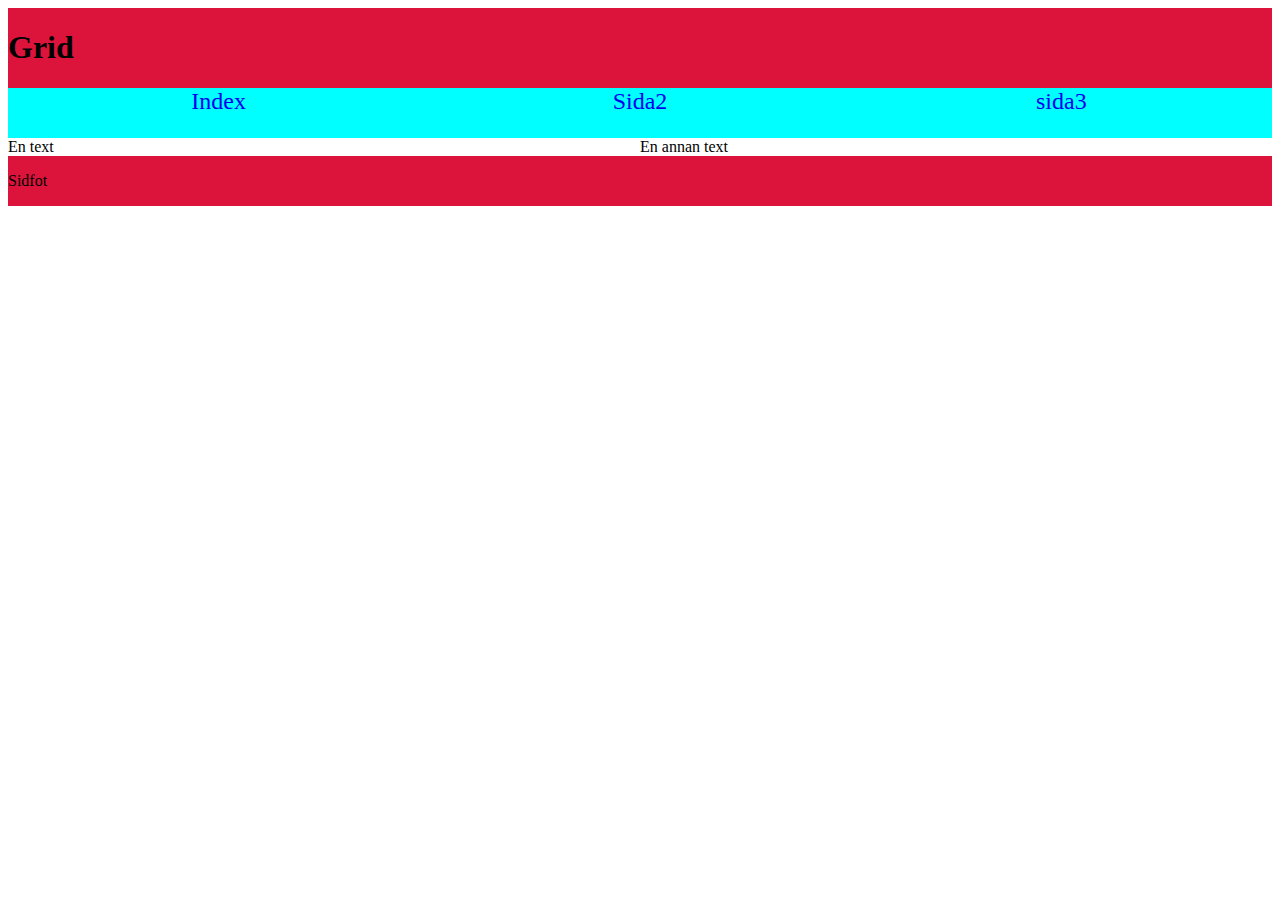
<file: Grid/index.html>
<!DOCTYPE html>
<html lang="sv">
    <head>
        <meta charset="utf-8">
        <title>gridexempel</title>
        <link href="style.css" rel="stylesheet">
    </head>
    <body>
        <header>
            <h1>Grid</h1>
        </header>
        <nav>
            <ul>
                <li><a href="#">Index</a></li>
                <li><a href="#">Sida2</a></li>
                <li><a href="#">sida3</a></li>
            </ul>
        </nav>
        <main>

            <section>
                En text
            </section>
            <section>
            </section>
        </main>
        <aside>
            En annan text
        </aside>
        <footer>
            <p>Sidfot</p>
        </footer>

    </body>
</html>
</file>
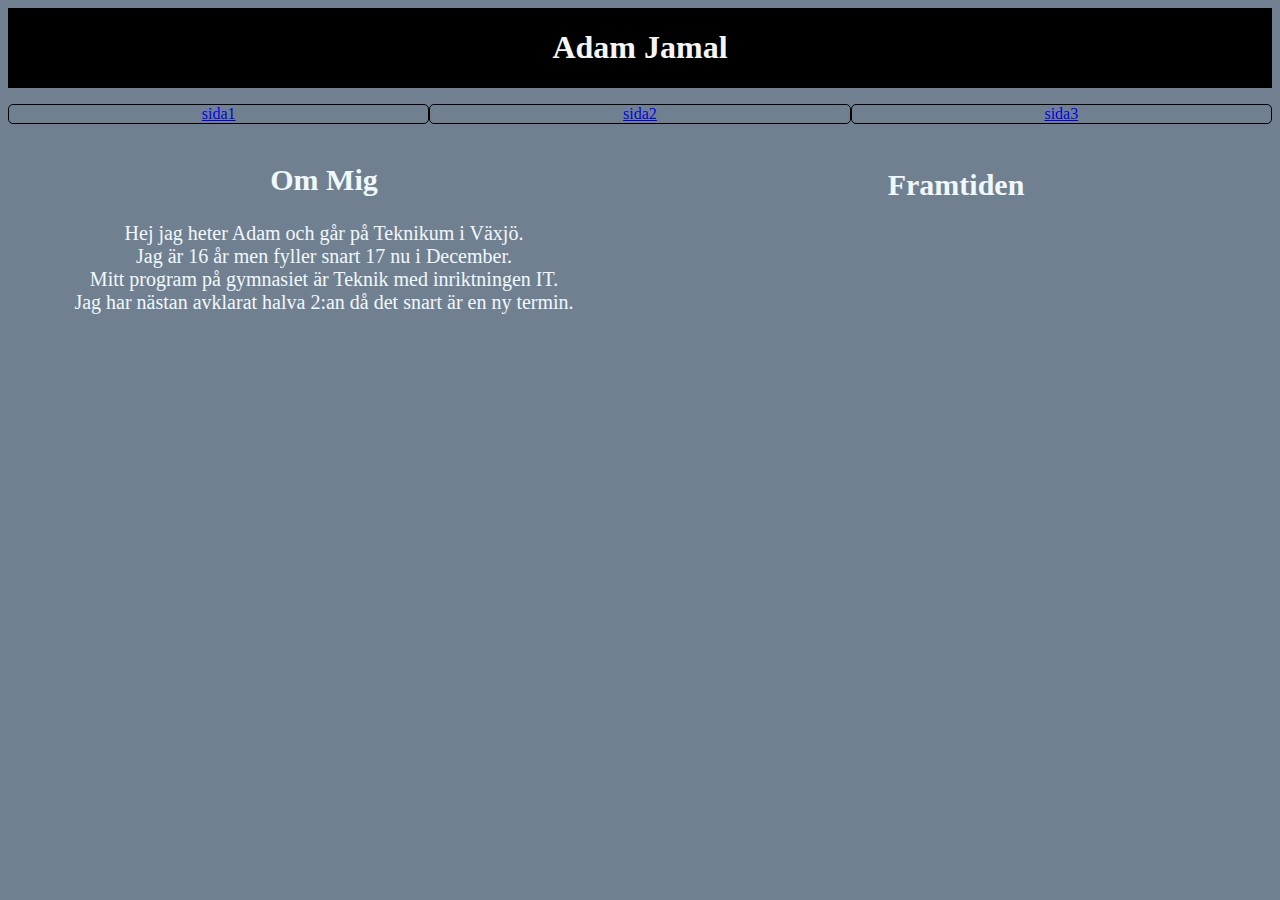
<file: Egen Kod/egenkod2.html>
<!DOCTYPE html>
<html lang ="sv">
    <head>
        <meta charset="utf-8">
        <title>Min Sida</title>
        <link href="style.css" rel="stylesheet">
    </head>
     
    <body id="egenkod2">
        <header>
            <h1>Adam Jamal</h1>
        </header>  

        <nav>
            <ul>
                <li><a href="Egenkod.html">sida1</a></li>
                <li><a href="egenkod2.html">sida2</a></li>
                <li><a href="egenkod3.html">sida3</a></li>
            </ul>
        </nav>
        <main>
            <section> <!--vi delar in innehållet i kapitel delar-->
                <h2>Om Mig</h2> <!--rurbrik 2-->
                <p> Hej jag heter Adam och går på Teknikum i Växjö. <br> <!--paragraftagg, används till informationen på sidan-->
                    Jag är 16 år men fyller snart 17 nu i December.<br>
                    Mitt program på gymnasiet är Teknik med inriktningen IT. <br>
                    Jag har nästan avklarat halva 2:an då det snart är en ny termin. <br> 
                    
                    

                    
                </p> <!--sluttagg av paragraftagg-->
            </section> <!--sluttagg av innehållet som vi delar in i kapitel-->
            <section>
                <h3>Framtiden</h3> <!--rubrik 3-->
                <p>   </p>
            </section>
            
        </main> 
    </body>
</html>
</file>
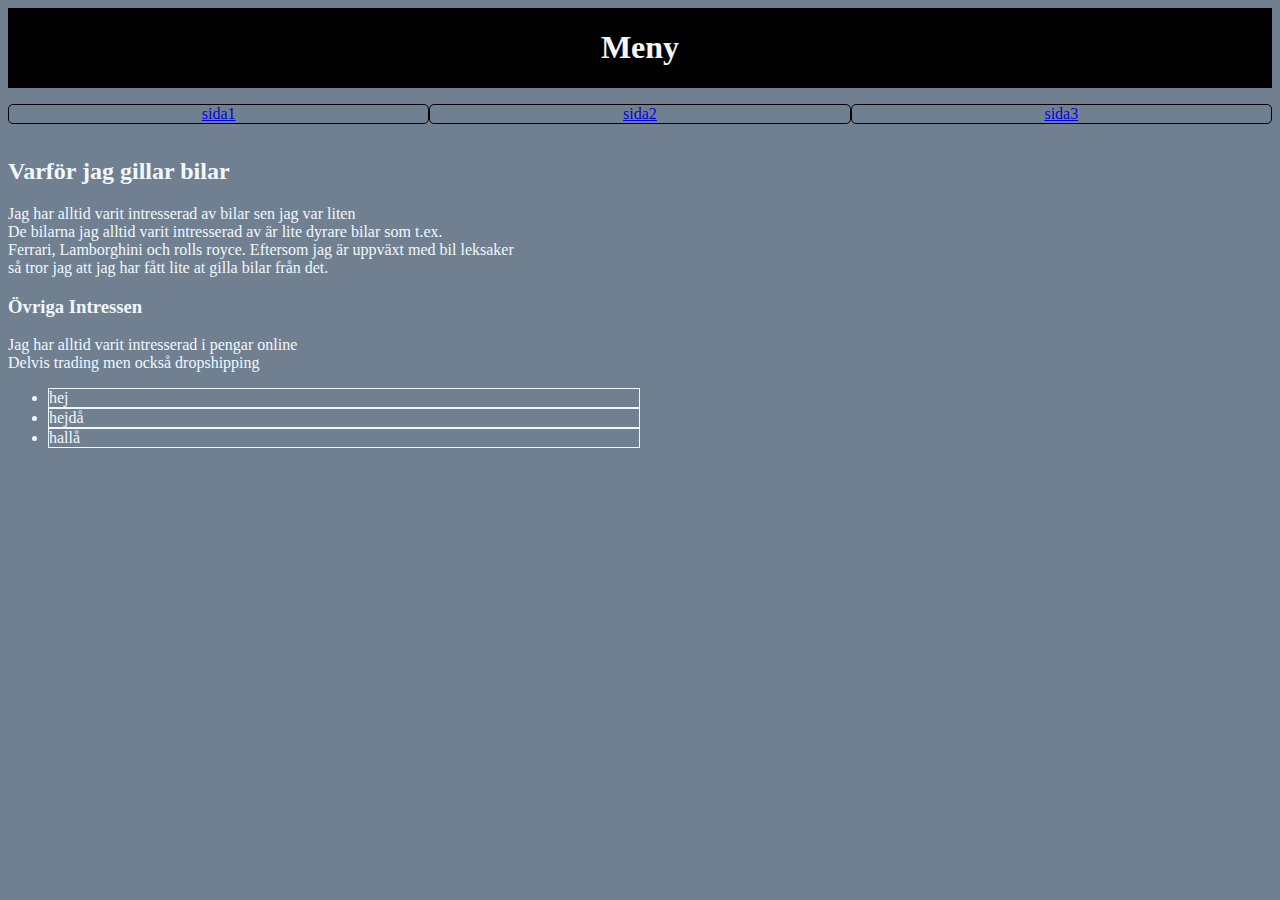
<file: Egen Kod/egenkod3.html>
<!DOCTYPE html>
<html lang ="sv">
    <head>
        <meta charset="utf-8">
        <title>Min Sida</title>
        <link href="style.css" rel="stylesheet">
    </head>
        <header>
            <h1>Meny</h1>
        </header>
        <nav>
            <ul>
                <li><a href="Egenkod.html">sida1</a></li>
                <li><a href="egenkod2.html">sida2</a></li>
                <li><a href="egenkod3.html">sida3</a></li>
            </ul>
        </nav>
        <main>
            <section>
                <h2>Varför jag gillar bilar</h2>
                <p>  Jag har alltid varit intresserad av bilar sen jag var liten <br>
                     De bilarna jag alltid varit intresserad av är lite dyrare bilar som t.ex. <br>
                     Ferrari, Lamborghini och rolls royce. Eftersom jag är uppväxt med bil leksaker <br>
                     så tror jag att jag har fått lite at gilla bilar från det.</p>
                
            </section>
            <section>
                <h3>Övriga Intressen</h3>
                <p> Jag har alltid varit intresserad i pengar online<br>
                    Delvis trading men också dropshipping <br>
                </p>
            </section>

            <section class="höger">
                
                <ul>
                    <li>hej</li>
                    <li>hejdå</li>
                    <li>hallå</li>
                </ul>
            </section>
            
        </main> 
    </body>
</html>
</file>
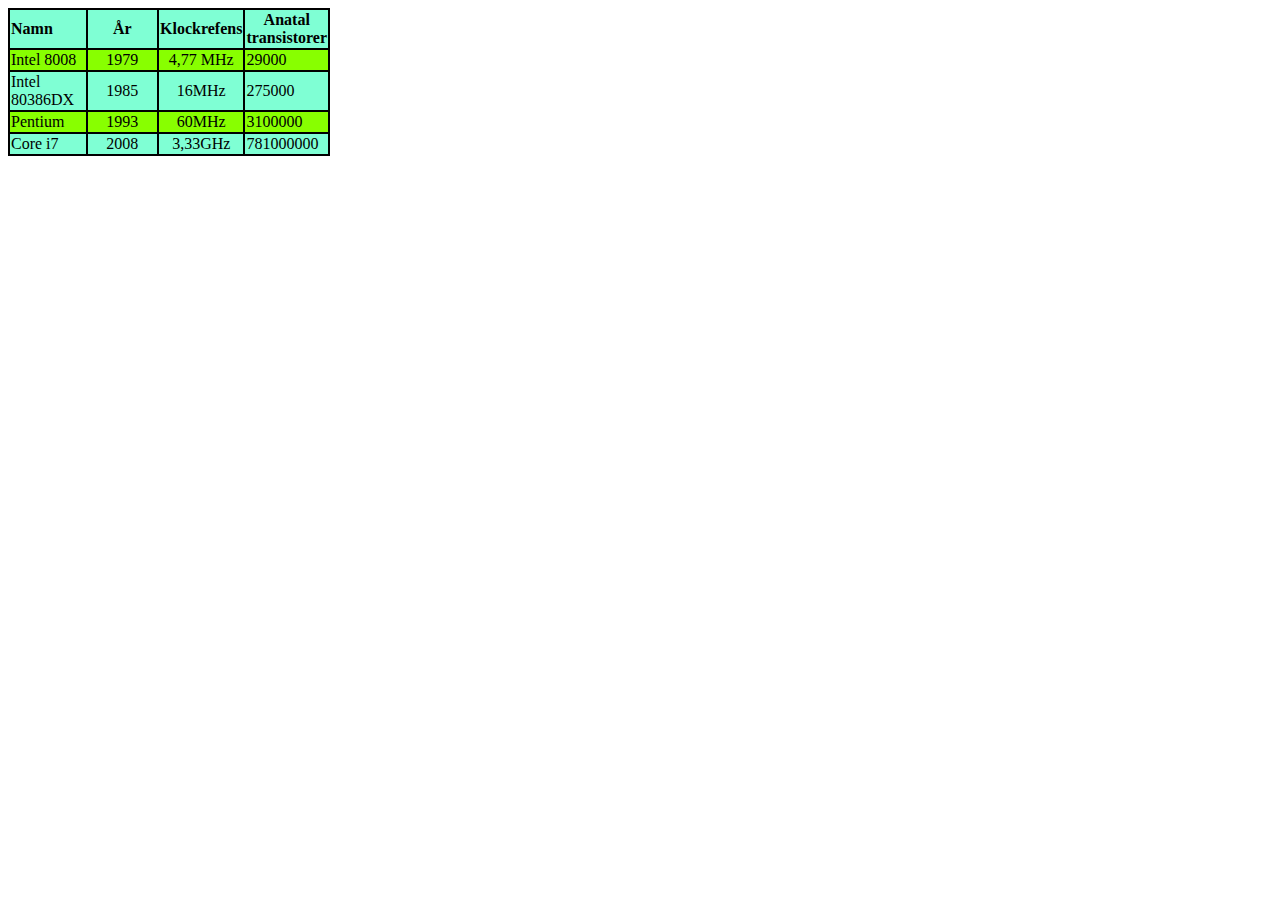
<file: Tabell/tabell.html>
<!DOCTYPE html>
<html lang="sv">
    <head>
        <meta charset="utf-8">
        <title>Gridexemple</title>
        <link href="style.css" rel="stylesheet">
    </head>
    <body>
       <table>
        <thead>
            <tr>
            <th>Namn</th>
            <th>År</th>
            <th>Klockrefens</th>
            <th>Anatal transistorer</th>
            </tr>
        <tbody>
        </thead>
        <tr>
        <td> Intel 8008</td>
        <td>1979</td>
        <td>4,77 MHz</td>
        <td> 29000</td>
        </tr>
        <tr>
            <td>Intel 80386DX</td>
            <td>1985</td>
            <td>16MHz</td>
            <td>275000</td>
        </tr>
        <tr>
            <td>Pentium</td>
            <td>1993</td>
            <td>60MHz</td>
            <td>3100000</td>
        </tr>
        <tr>
            <td>Core i7</td>
            <td>2008</td>
            <td>3,33GHz</td>
            <td>781000000</td>
        </tr>
       </table>
       </tbody>
    </body>
    </html>
</file>
<file: Grid/style.css>
body{
    display: grid;
    grid-template-columns:1fr 1fr ;
    grid-template-rows: 80px 50px auto 50px;
    grid-template-areas: 
    "header header"
    "nav nav"
    "main1 main2"
    "footer footer";
    background-color: white;
}

header{
    grid-area: header;
    background-color: crimson;
}

nav{
    grid-area: nav;
    background-color: cyan;
}

nav ul{
    display: grid;
    grid-template-columns: 1fr 1fr 1fr;
    padding: 0;
    margin: 0;

}

nav li{
    list-style-type: none;
    text-align: center;
    font-size: 1.5em;

}

nav a{
    text-decoration: none;
}

main{
    background-color: white;
}

section{
    grid-area: main1;
}

section:last-of-type{
    grid-area: main2;
}
footer{
    grid-area: footer;
    background-color: crimson;

}
</file>
<file: Egen Kod/style.css>
body{  /*Påverkar ett HTML element*/
    background-color: slategray; /*Påverkar sidans bakgrundsfärg*/
    color: aliceblue; /*Text färgen*/
    display: grid;  /*Lägger till en grid*/
    grid-template-rows: 80px 50px auto 50px; /*anger storlek på rader*/
    grid-template-columns:1fr 1fr; /*skapar columner*/
    grid-template-areas: /*berätta vad alla grid delar heter*/
    "header header"
    "nav nav"
    "main aside"
    "footer footer"; /*namn på grid delar*/
   

}



header{  /*sidhuvud*/
    grid-area:header; /*anger vilken grid*/
    background-color:black; /*grid färgen*/
    color:whitesmoke /*text färg*/
    
}
h1{
    text-align: center; /*rubrikens text blir centererat*/
}

a{
    text-align:center; 
}

nav{
    grid-area:nav; /*namn som griden kan använda i områden*/
    text-align:center; 
    
    
   
}

nav ul{
    display:grid;
    grid-template-columns:1fr 1fr 1fr;
    padding: 0; /*innermarginal*/
    


}

nav li{
    list-style-type:none;
    border: 5px;
    border-radius: 5px;
    color:black;  /*ger min border en färg*/
    
}
main{
    grid-area: main; 
}


th,td,tr{
    width: 50%; /*sätter en bredd på element*/
    padding: 20px; /*skapar utrymme runt ett element*/
    
}
table{
    border-spacing: 0px; /*CSS-egenskapen med kantavstånd anger avståndet mellan gränserna*/
}
th:nth-child(1){
    text-align: left; /*lägger texten till vänster sida*/
}


td:nth-child(2){
    text-align: center; /*lägger texten i mitten*/
}

td:nth-child(3){
    text-align: center;
}

td:nth-child(4){
    text-align: left;
}

li:nth-child(1){
    border: 1px solid; /*gör min border till hela sträck*/
}
li:nth-child(2){
    border: 1px solid;
}
li:nth-child(3){
    border: 1px solid;
}

tr:nth-child(2){
    background-color:black; ;
}

tr:nth-child(4){
    background-color: black;

}
thead:nth-child(1){
    background-color: black;
}

main img{
    width: 950px;
}

#egenkod2{
    grid-template-columns:1fr;
    grid-template-areas:
    "header"
    "nav"
    "main"
    "footer";
}

#egenkod2 main{
    display: grid;
    grid-template-columns: 1fr 1fr;
}

#egenkod2 p{
    font-size: 20px; /*anger storleken på fonten*/
    text-align: center;
    
    
}
#egenkod2 h2{
    text-align: center;
    font-size: 30px;
}
#egenkod2 h3{
    text-align: center;
    font-size: 30px;
}
</file>
<file: Tabell/style.css>
body,th,td,tr{
    border: 1px solid;
    width: 25%;
}
table{
    border-spacing: 0px;
}
th:nth-child(1){
    text-align: left;
    background-color:aquamarine;
}
th:nth-child(2){
    background-color: aquamarine;
}
th:nth-child(3){
    background-color:aquamarine;
}
th:nth-child(4){
    background-color: aquamarine;
}
tr:nth-child(1){
    background-color:rgb(136, 255, 0); ;
}
td:nth-child(2){
    text-align: center;
}
tr:nth-child(2){
    background-color:aquamarine 
}
td:nth-child(3){
    text-align: center;
}
tr:nth-child(3){
    background-color: rgb(136, 255, 0);

}
td:nth-child(4){
    text-align: left;
}
tr:nth-child(4){
    background-color:aquamarine;
}
</file>
